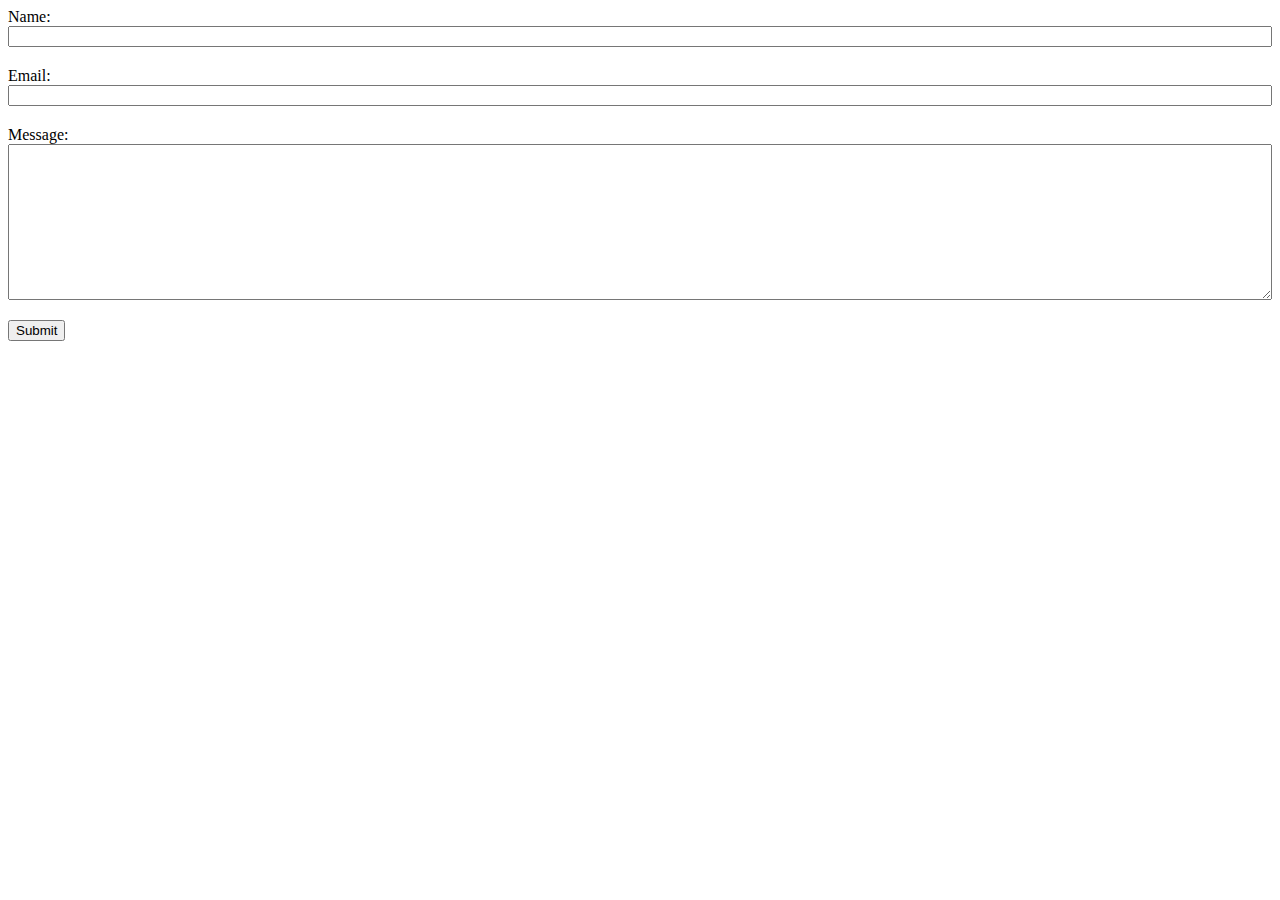
<file: html-forms-assessment/index.html>
<!DOCTYPE html>
<html lang="en">
  <head>
    <meta charset="UTF-8" />
    <meta http-equiv="X-UA-Compatible" content="IE=edge" />
    <meta name="viewport" content="width=device-width, initial-scale=1.0" />
    <link rel="stylesheet" href="styles.css" rel="stylesheet" />
    <title>HTML Forms</title>
  </head>
  <body>
    <main>
      <form>
        <div class="inputs">
          <label for="name">Name:</label>
          <input type="text" name="name" id="name" />
        </div>

        <div class="inputs">
          <label for="email">Email:</label>
          <input type="text" name="email" id="email" />
        </div>

        <div class="inputs">
          <label for="message">Message:</label>
          <textarea name="message" id="message"></textarea>
        </div>
        <div>
          <button type="submit">Submit</button>
        </div>
      </form>
    </main>
  </body>
</html>
</file>
<file: html-forms-assessment/styles.css>
.inputs {
  display: flex;
  flex-direction: column;
  width: 100%;
  margin-bottom: 20px;
}

.inputs textarea {
  height: 150px;
}
</file>
